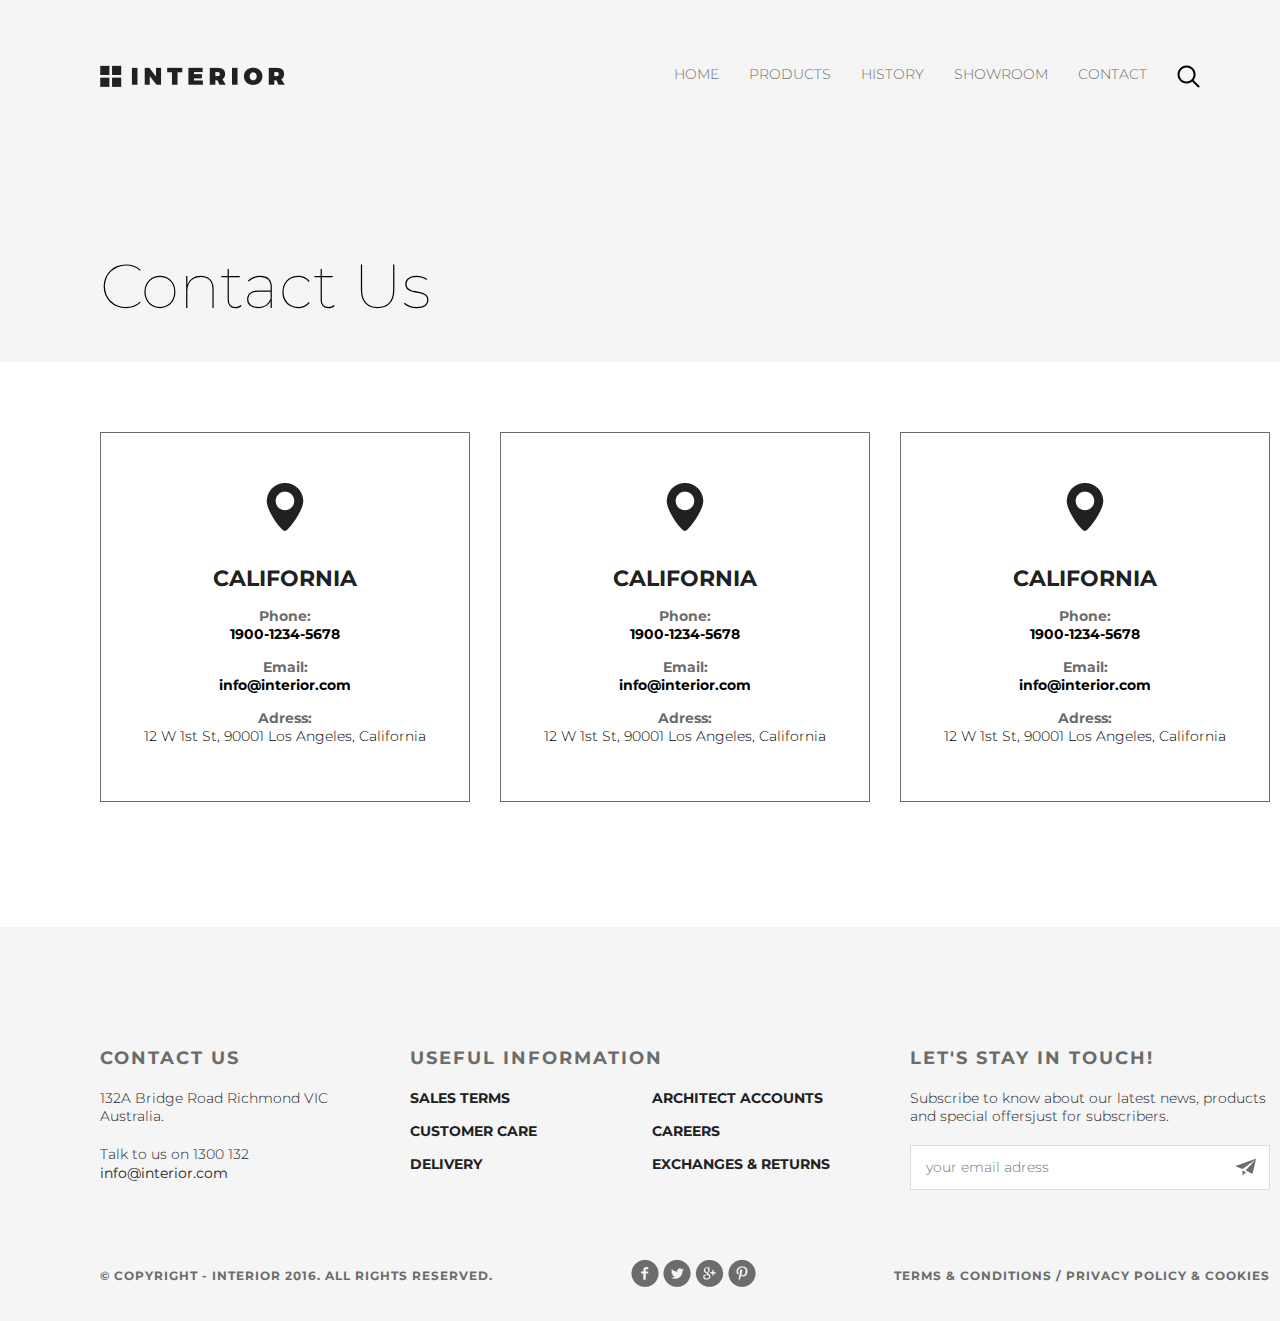
<file: contact.html>
<!DOCTYPE html>
<html lang="en">
<head>
	<meta charset="UTF-8">
	<title>Interior Contact</title>
	<link rel="stylesheet" href="css/contact.css">
	<link href="https://fonts.googleapis.com/css2?family=Montserrat:wght@100;300;700&display=swap" rel="stylesheet">
</head>
<body>
	<header class="header">
	<div class="navbar">
		<div class="logo">
			<a href="#"><img src="img/logo.png" alt="logo"></a>		
		</div>
		<nav class="menu">
			<ul class="menu-list">
				<li class="menu-list-item"><a href="index.html" class="menu-link">home</a></li>
				<li class="menu-list-item"><a href="#" class="menu-link">products</a></li>
				<li class="menu-list-item"><a href="#" class="menu-link">history</a></li>
				<li class="menu-list-item"><a href="#" class="menu-link">showroom</a></li>
				<li class="menu-list-item"><a href="#" class="menu-link">contact</a></li>
				<li class="menu-list-item"><a href="contact.html" class="menu-link"><img src="img/search.png" alt="search"><span class="visually-hidden">search</span></a></li>
			</ul>
		</nav>		
	</div>
	<div class="main-title">
		<h1 class="title">Contact Us</h1>
	</div>	
	</header>
	<main class="content">
		<section class="cards-box">
			<article class="card">
				<div class="card-logo">
					<img src="img/marker.png" alt="marker">
				</div>
				<h2 class="card-title">california</h2>
				<h3 class="card-contacts">Phone:</h3>
				<p class="card-contact-phone">1900-1234-5678</p>
				<h3 class="card-contacts">Email:</h3>
				<p class="card-contact-email">info@interior.com</p>
				<h3 class="card-contacts">Adress:</h3>
				<p class="card-contact-adress">12 W 1st St, 90001 Los Angeles, California</p>
			</article>
			<article class="card">
				<div class="card-logo">
					<img src="img/marker.png" alt="marker">
				</div>
				<h2 class="card-title">california</h2>
				<h3 class="card-contacts">Phone:</h3>
				<p class="card-contact-phone">1900-1234-5678</p>
				<h3 class="card-contacts">Email:</h3>
				<p class="card-contact-email">info@interior.com</p>
				<h3 class="card-contacts">Adress:</h3>
				<p class="card-contact-adress">12 W 1st St, 90001 Los Angeles, California</p>
			</article>
			<article class="card">
				<div class="card-logo">
					<img src="img/marker.png" alt="marker">
				</div>
				<h2 class="card-title">california</h2>
				<h3 class="card-contacts">Phone:</h3>
				<p class="card-contact-phone">1900-1234-5678</p>
				<h3 class="card-contacts">Email:</h3>
				<p class="card-contact-email">info@interior.com</p>
				<h3 class="card-contacts">Adress:</h3>
				<p class="card-contact-adress">12 W 1st St, 90001 Los Angeles, California</p>
			</article>
		</section>
	</main>
	<footer class="footer">
		<div class="footer-top">
			<div class="footer-group first">
				<h4 class="footer-group-title">contact us</h4>
				<address class="footer-group-info-place">132A Bridge Road Richmond VIC Australia.</address>
				<address class="footer-group-info-tel">Talk to us on 1300 132</address>
				<address><a href="#" class="footer-group-email">info@interior.com</a></address>
			</div>
			<div class="footer-group second">
				<h4 class="footer-group-title">useful information</h4>
				<div class="footer-group-menu">
					<ul class="group-menu-list-left">
						<li class="group-menu-list-item"><a href="#" class="group-menu-link">sales terms</a></li>
						<li class="group-menu-list-item"><a href="#" class="group-menu-link">customer care</a></li>
						<li class="group-menu-list-item"><a href="#" class="group-menu-link">delivery</a></li>
					</ul>
					<ul class="group-menu-list-right">						
						<li class="group-menu-list-item"><a href="#" class="group-menu-link">architect accounts</a></li>
						<li class="group-menu-list-item"><a href="#" class="group-menu-link">careers</a></li>
						<li class="group-menu-list-item"><a href="#" class="group-menu-link">exchanges & returns</a></li>
					</ul>
				</div>		
			</div>
			<div class="footer-group third">
				<h4 class="footer-group-title">let's stay in touch!</h4>	
				<p class="footer-group-info">Subscribe to know about our latest news, products and special offersjust for subscribers.</p>
				<form class="form-email">
					<label class="form-row">
						<input type="email" class="field" placeholder="your email adress" required>
					</label>
					<button type="submit" class="submit-btn"><span class="visually-hidden">Submit</span></button>
				</form>
			</div>
		</div>
		<div class="footer-bottom">
			<div class="copyright">
				<p class="copyright-description">© copyright - interior 2016. all rights reserved.</p>
			</div>
			<div class="socials">
				<a href="#" class="social-fb"><img src="img/facebook.png" alt="facebook icon"></a>
				<a href="#" class="social-tw"><img src="img/twitter.png" alt="twitter icon"></a>
				<a href="#" class="social-gl"><img src="img/google.png" alt="google icon"></a>
				<a href="#" class="social-pin"><img src="img/pinterest.png" alt="pinterest icon"></a>
			</div>
			<div class="policy-cookies">
				<p class="policy-cookies-description">terms & conditions / privacy policy & cookies</p>
			</div>
		</div>
	</footer>	
</body>
</html>
</file>
<file: css/contact.css>
body {
	font-family: "Montserrat", sans-serif;
	width: 1370px;
	margin: 0 auto;
	padding: 0;	
	font-style: normal;	
}
h1,
h2,
h3,
h4,
p,
ul,
address {
	margin: 0;
	padding: 0;
	font-style: normal;
}
a {
	text-decoration: none;
	color: #6c6c6c;
}
.visually-hidden {
  position: absolute;
  width: 1px;
  height: 1px;
  clip: rect(1px, 1px, 1px, 1px);
 }
.header {
	-webkit-box-sizing: border-box;
	-moz-box-sizing: border-box;
	box-sizing: border-box;
	background-color: #f5f5f5;
	padding: 65px 100px 50px;		
}
.navbar {
	display: flex;
	justify-content: space-between;
	margin-right: 70px;
	margin-bottom: 170px;		
}
.menu-list {
	display: flex;
	padding: 0;
	margin: 0;
}
.menu-list-item {
	font-size: 14px;
	list-style-type: none;
	text-transform: uppercase;
	font-weight: 300;
	padding-left: 15px;
	padding-right: 15px;	
}
.menu-list-item:hover {	
	color: #000000;
	font-size: 14px;
	font-weight: 700;
	border-bottom: 3px solid #212121;
}
.menu-list-item:last-child:hover {
	border-bottom: none;
}
.menu-list-item:last-child {
	padding-right: 0;
}
.title {
	font-weight: 100;
	font-size: 62px;
	line-height: 0.8;
}
.content {	
	color: #ffffff;
}
.cards-box {
	display: flex;
	justify-content: space-between;
	width: 1170px;
	margin-left: auto;
	margin-right: auto;
	padding-top: 70px;
	padding-bottom: 125px;	
}
.card {	
	text-align: center;
	box-sizing: border-box;
	width: 370px;
	height: 370px;
	border: 1px solid #6c6c6c;	
}
.card-title {
	font-size: 22px;
	font-weight: 700;
	color: #212121;
	text-transform: uppercase;
	margin-top: 30px;
}
.card-logo {
	margin-top: 50px;
}
.card-contacts {
	font-size: 14px;
	font-weight: 700;
	color: #6c6c6c;
	margin-top: 15px;
}
.card-contact-phone, .card-contact-email {
	font-weight: 700;
	font-size: 14px;
	color: #000;
}
.card-contact-adress {
	padding-bottom: 68px;
	font-size: 14px;
	font-weight: 300;
	color: #000;	
}
.footer {	
	padding-top: 120px;
	padding-bottom: 30px;
	background-color: #f5f5f5;
}
.footer-top {
	display: flex;
	justify-content: space-between;
	width: 1170px;
	margin-left: auto;
	margin-right: auto;	
}
.first {
	width: 230px;	
}
.second {
	width: 420px;	
}
.third {
	width: 360px;
}
.footer-group-title {
	margin-bottom: 20px;
	font-size: 18px;
	font-weight: 700;
	letter-spacing: 2px;
	text-transform: uppercase;
	color: #6c6c6c;		
}
.footer-group-info {
	margin-bottom: 20px;
	font-size: 14px;
	font-weight: 300;
	color: #212121;
}
.footer-group-info-place {
	margin-bottom: 20px;
	font-size: 14px;
	font-weight: 300;
	color: #212121;
}
.footer-group-info-tel {	
	font-size: 14px;
	font-weight: 300;
	color: #212121;
}
.footer-group-email {
	font-size: 14px;
	color: #212121;
}
.footer-group-menu {
	display: flex;
	justify-content: space-between;
}
.group-menu-list-item {	
	font-size: 14px;
	font-weight: 700;
	list-style-type: none;
	text-transform: uppercase;
}
.group-menu-list-item:nth-child(n+2) {
	margin-top: 15px;
}
.group-menu-link {
	color: #212121;
}
.form-email {
	position: relative;
}
.field {
	-webkit-appearance:none;
	-moz-appearance:none;
	font-family: inherit;
	font-size: 14px;
	font-weight: 300;
	width: 360px;
	height: 45px;
	border: 1px solid #d9dee1;
	box-sizing: border-box;
	padding-left: 15px;
	padding-right: 50px;
}
.submit-btn {
	-webkit-appearance:none;
	-moz-appearance:none;
	position: absolute;
	z-index: 2;
	top: 3px;
	right: 5px;
	cursor: pointer;
	width: 40px;
	height: 40px;
	border: none;
	background-image: url(../img/submit.png);
	background-repeat: no-repeat;
	background-position: center center;
	-webkit-background-size: 21px;
	background-size: 21px;
	background-color: #ffffff;	
}
.field:focus {
	outline: 2px solid #d9dee1;
	outline-offset: 5px;
}
.footer-bottom {
	display: flex;
	justify-content: space-between;
	width: 1170px;
	margin-left: auto;
	margin-right: auto;
	margin-top: 70px;	
}
.copyright-description, .policy-cookies-description  {
	font-size: 12px;
	font-weight: 700;
	color: #6c6c6c;
	letter-spacing: 1px;
	text-transform: uppercase;
	padding-top: 8px;	
}
</file>
